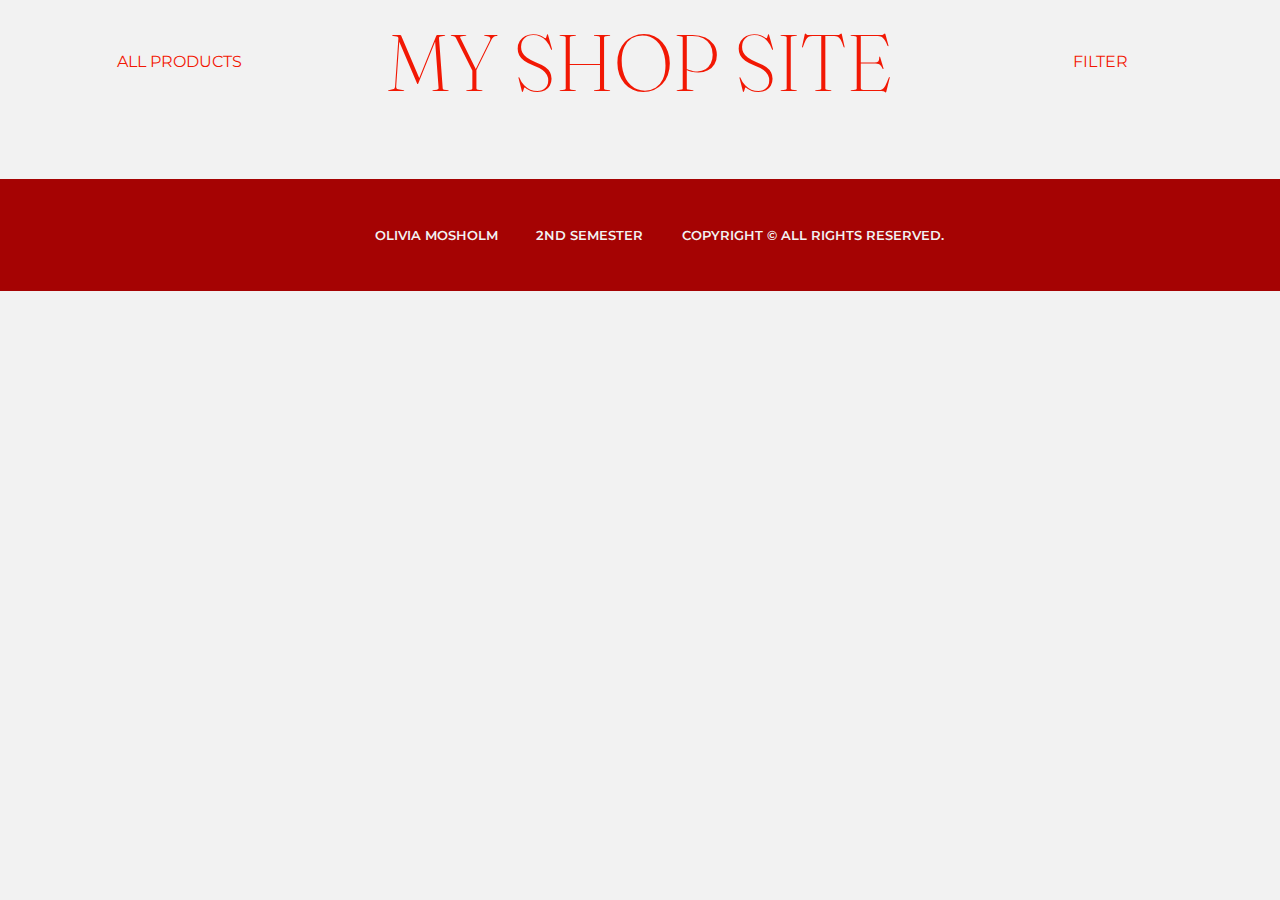
<file: list.html>
<!DOCTYPE html>
<html lang="en">

<head>
    <meta charset="UTF-8">
    <meta http-equiv="X-UA-Compatible" content="IE=edge">
    <meta name="viewport" content="width=device-width, initial-scale=1.0">
    <title>Product list</title>
    <link rel="stylesheet" href="css/design.css">
    <link
        href="https://fonts.googleapis.com/css2?family=Antic+Didone&family=Fraunces:wght@100;200&family=Montserrat:ital,wght@0,400;0,500;0,600;0,700;0,900;1,600;1,700&display=swap"
        rel="stylesheet">
</head>

<body>
    <header>

        <nav>
            <a href="list.html?products">All products</a>

            <a class="logo" href="index.html">My Shop Site</a>

            <a href="category.html">Filter</a>
        </nav>


    </header>

    <main>

        <div class="itemList">

            <template>
                <a href="product.html?id=2801">


                    <article class="item">
                        <h1 class=productName>Product name</h1>
                        <p class="Brand">Brand</p>

                        <div class="newPrice">
                            <p class="price">100kr</p>
                            <p class="discount"> 50kr</p>
                        </div>

                        <p class="soldOutMark">Sold out</p>

                        <p class="percent">50%</p>



                        <img class="smallImage" src="https://kea-alt-del.dk/t7/images/webp/640/1163.webp"
                            alt="Product image">
                    </article>
                </a>

            </template>

        </div>
    </main>

    <footer>

        <ul>
            <li>
                Olivia Mosholm
            </li>
            <li>
                2nd semester
            </li>
            <li>
                Copyright © All rights reserved.
            </li>
        </ul>

    </footer>

    <script src="js/productList.js"></script>
</body>

</html>
</file>
<file: css/design.css>
:root {
  /* Color Theme Swatches in RGBA */
  --color-hotred: rgba(242, 24, 4, 1);
  --color-lightred: rgba(242, 111, 99, 1);
  --color-red: rgba(165, 3, 3, 1);
  --color-lightgrey: rgba(242, 242, 242, 1);
  --color-grey: rgba(165, 165, 165, 1);
}

/* font-family: 'Antic Didone', serif; */
/* font-weight - 100/200
font-family: 'Fraunces', serif; */
/* Regular 400Medium 500Semi-bold 600Semi-bold 600 italicBold 700Bold 700 italicBlack 900
font-family: 'Montserrat', sans-serif; */

html {
  margin: 0;
  padding: 0%;
}

body {
  color: var(--color-hotred);
  background-color: var(--color-lightgrey);
  margin: 0;
  padding: 0%;
  font-family: "Montserrat", sans-serif;
  font-weight: 400;
}

header {
  position: fixed;
  top: 0;
  width: 100%;
  height: auto;
  overflow: hidden;
  display: grid;
  align-items: center;
  z-index: 10;
  background: var(--color-lightgrey);
}

nav {
  margin: 1%;
  padding: 0%;
  justify-self: center;
  width: 90%;
  display: grid;
  grid-template-columns: 1fr 3fr 1fr;
  grid-template-rows: 1fr;
  text-transform: uppercase;
}

nav a {
  justify-self: center;
  align-self: center;
}

main {
  position: relative;
  top: 9rem;
  margin-left: 10vw;
  margin-right: 10vw;
  margin-bottom: 10vw;
}

ul {
  display: flex;
  margin: 0%;
  padding: 0%;
}

li {
  list-style: none;
}

.logo {
  font-family: "Antic Didone", serif;
  font-family: "Fraunces", serif;
  font-weight: 200;
  font-size: 5rem;
  text-transform: uppercase;
}

nav ul {
  justify-content: center;
}
.seasons {
  grid-column: 1 /-1;
}
.seasons li {
  list-style: none;
  text-align: center;
  margin-right: 2vw;
}

a:link,
a:visited {
  color: var(--color-hotred);
}

a:hover {
  color: var(--color-lightred);
  text-decoration: underline;
}

a:active {
  color: var(--color-hotred);
}

a:link,
a:visited,
a:hover,
a:active {
  text-decoration: none;
}

footer {
  position: relative;
  margin: 0;
  font-size: 0.8rem;
  display: flex;
  justify-content: center;
  width: 100%;
  height: 7rem;
  background: var(--color-red);
}
footer ul {
  align-self: center;
  text-transform: uppercase;
  font-weight: 600;
}

footer li {
  margin-left: 3vw;
  color: var(--color-lightgrey);
}

.headerImg {
  height: 7vw;
}


.categoryList {
  display: grid;
  grid-template-columns: repeat(auto-fit, minmax(400px, 1fr));
  padding-top: 10rem;
  padding-bottom: 10rem;
}

.categoryList * {
  justify-self: start;
  margin-left: 1rem;
}

ol{
  padding: 0;
}

.categoryList h1 {
  font-family: "Fraunces", serif;
  text-transform: uppercase;
  font-style: italic;
  color: var(--color-lightred);
}
.category a {
  font-size: 2rem;
  line-height: 2.7rem;
  text-transform: uppercase;
  font-weight: 500;
}

.category a:link,
.category a:visited {
  color: var(--color-hotred);
}

.category a:hover {
  color: var(--color-lightred);
  text-decoration: underline;
}

.itemList {
  display: grid;
  grid-template-columns: repeat(auto-fit, minmax(250px, 1fr));
  gap: 3vw;
  margin: 1vw;
  padding-bottom: 3vw;
}

.item {
  display: flex;
  flex-direction: column;
  border-radius: 2px;
  text-transform: uppercase;
}

.item:hover {
  border: var(--color-hotred) 3px solid;
}

.item img {
  display: block;
  max-width: 100%;
  height: auto;
  order: -1;
  position: relative;
}
.item h1 {
  line-height: 0;
  font-size: 0.9rem;
}
.item p {
  line-height: 1.2rem;
  margin: 0;
  font-size: 0.8rem;
}

.item .percent {
  align-self: flex-end;
  font-size: 2.5rem;
  margin: 1rem;
  position: absolute;
  padding: 1rem;
  background-color: var(--color-lightgrey);
  font-family: "Fraunces", serif;
}

.productInfo .percent {
  align-self: flex-end;
  font-size: 1.5rem;
  font-weight: 700;
  font-style: italic;
}

.itemList article.sale .newPrice,
.product .productInfo.sale .newPrice {
  display: flex;
  gap: 2rem;
}

.itemList article.sale .newPrice .price,
.product .productInfo.sale .newPrice .price {
  text-decoration: line-through;
}

.itemList article.soldOut,
.product .productInfo.soldOut {
  opacity: 0.6;
}

.itemList article.soldOut .newPrice,
.product .productInfo.soldOut .newPrice,
.itemList article .percent,
.itemList article .discount,
.itemList article .soldOutMark,
.product .productInfo .percent,
.product .productInfo .discount,
.product .productInfo .soldOutMark {
  display: none;
}
.itemList article.sale .percent,
.itemList article.sale .discount,
.itemList article.soldOut .soldOutMark,
.product .productInfo.sale .percent,
.product .productInfo.sale .discount,
.product .productInfo.soldOut .soldOutMark {
  display: initial;
}

.product {
  display: grid;
  grid-template-columns: repeat(auto-fit, minmax(400px, 1fr));
  gap: 3vw;
  padding-bottom: 3vw;
  padding-top: 7rem;
}

.product img {
  max-width: 80%;
  order: -1;
  position: relative;
  justify-self: end;

}

.productInfo {
  align-self: center;
  justify-self: center;
  line-height: 1.5rem;
  text-transform: uppercase;
  word-wrap: break-word;
}

button,
select {
  padding: 0.5rem 1rem;
  margin: 1em 0.1em 0.1em 0;
  border: 0.16em solid var(--color-lightgrey);
  background-color: var(--color-lightgrey);
  border-radius: 0.1em;
  text-decoration: none;
  color: var(--color-hotred);
  text-align: center;
  transition: all 0.2s;
  font-size: 1.2rem;
  text-transform: uppercase;
  font-family: "Fraunces", serif;
  font-style: italic;
}

button:hover,
select:hover {
  border-color: var(--color-hotred);
}

.purchase {
  display: flex;
  flex-direction: column;
  font-family: "Fraunces", serif;
}

.description {
  margin-top: 3rem;
  padding-bottom: 3rem;
}

@media only screen and (max-width: 1020px) {
  .logo {
    font-size: 4rem;
  }
}

@media only screen and (max-width: 830px) {
  .logo {
    font-size: 3rem;
  }
}

@media only screen and (max-width: 400px) {
  nav {
    grid-template-rows: 2fr 1fr;
    grid-template-columns: 1fr;
    gap: 1rem;
  }

  nav a:first-child {
    order: 4;
  }

  .categoryList {
    justify-content: center;
    gap: 0;
  }

  footer ul {
    flex-direction: column;
  }
}
</file>
